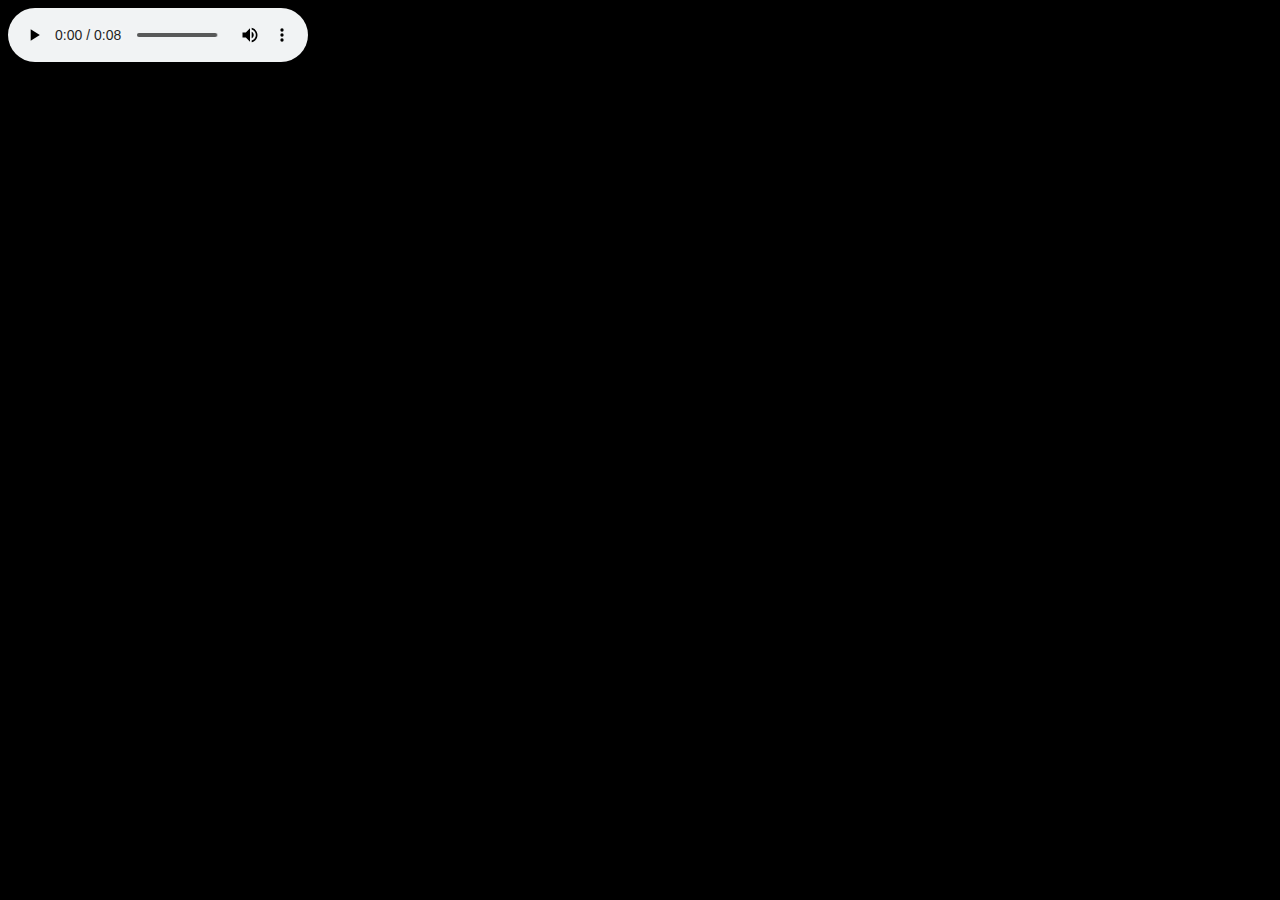
<file: 1_Basic_Coding/5_MusicBox_JS_JQuery/MusicBoxes.html>
<!-- Week 8, Music Boxes, example borrowed from the Google code project-->
<!doctype html>

<html lang="en">
<head>
    <title>Music Test</title>
    <script src="./jquery/jquery-1.11.1.js"></script>
    <!-- //online source // <script src="http://ajax.googleapis.com/ajax/libs/jquery/1.11.1/jquery.min.js"></script> -->
    <!--<script language="javascript" type="text/javascript" src="MusicBoxes.js"></script> -->
    <link rel="stylesheet" type="text/css" href="MusicBoxes.css"> 
</head>
<body>

    <audio controls>
        <source src="./media/music_notes/c_note.mp3" type="audio/mpeg"></source>
        <source src="./media/music_notes/c_note.ogg" type="audio/ogg"></source>
        <source src="./media/music_notes/c_note.wav" type="audio/wav"></source>  
    </audio>
</body>
</html>
</file>
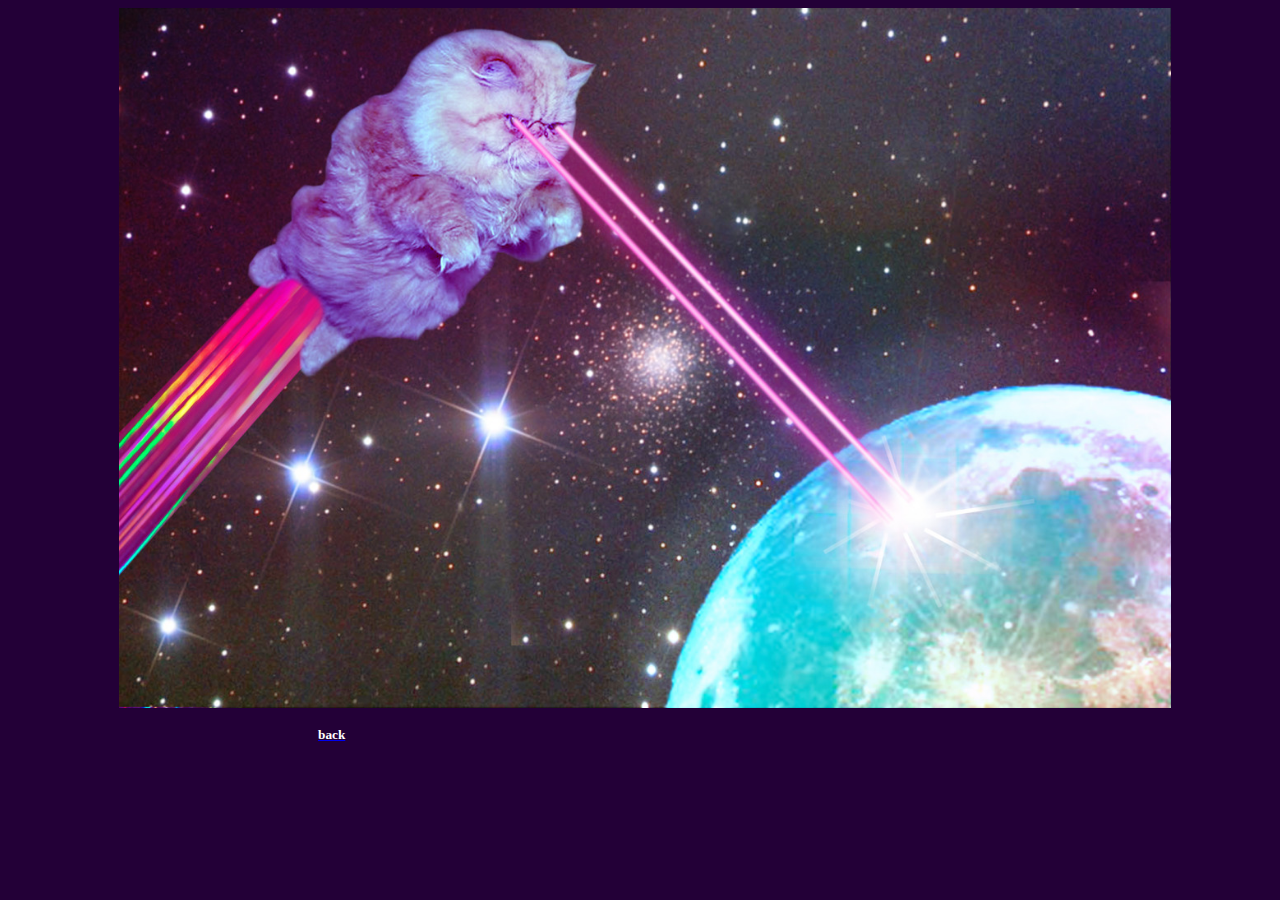
<file: 1_Basic_Coding/1_HTML_CSS_Elements/2_Elements_InUse/more_info.html>
<!DOCTYPE html>
<html>
    <head>

    	<title>html demo extra</title>
        
		<link type="text/css" rel="stylesheet" href="stylesheet.css"/>
        
    </head>
    
    <body>
   
    <img src="images/lazerCat.jpg" style="height: 700px">
    <a href="index.html"><h5>back</h5></a>
   
    </body>

    </html>
</file>
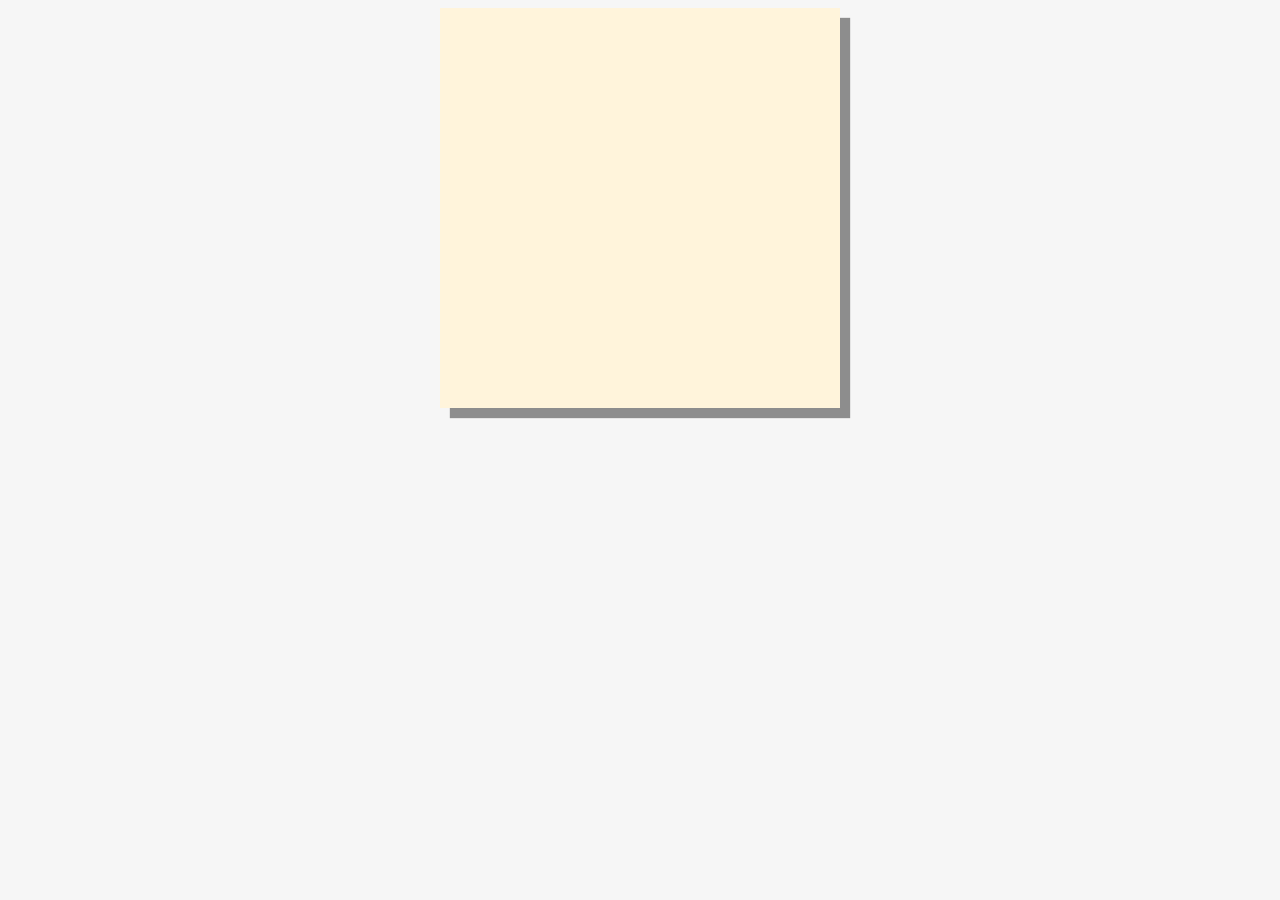
<file: 1_Basic_Coding/2_Mondrian_CSS/Mondrian_Exercise_Template/Mondrian.html>
<!-- Project example borrowed from the Google Coder Project -->
<!doctype html>

<html lang="en">
<head>
    <title>CSS_Mondrian</title>
    <link rel="stylesheet" type="text/css" href="MondrianCSS.css">
</head>

<body>
    <div id="painting">

        <div id="toprow"> </div>

        <div id="middlerow" class="black"> </div>

        <div id="bottomrow"> </div>

    </div>
</body>

</html>
</file>
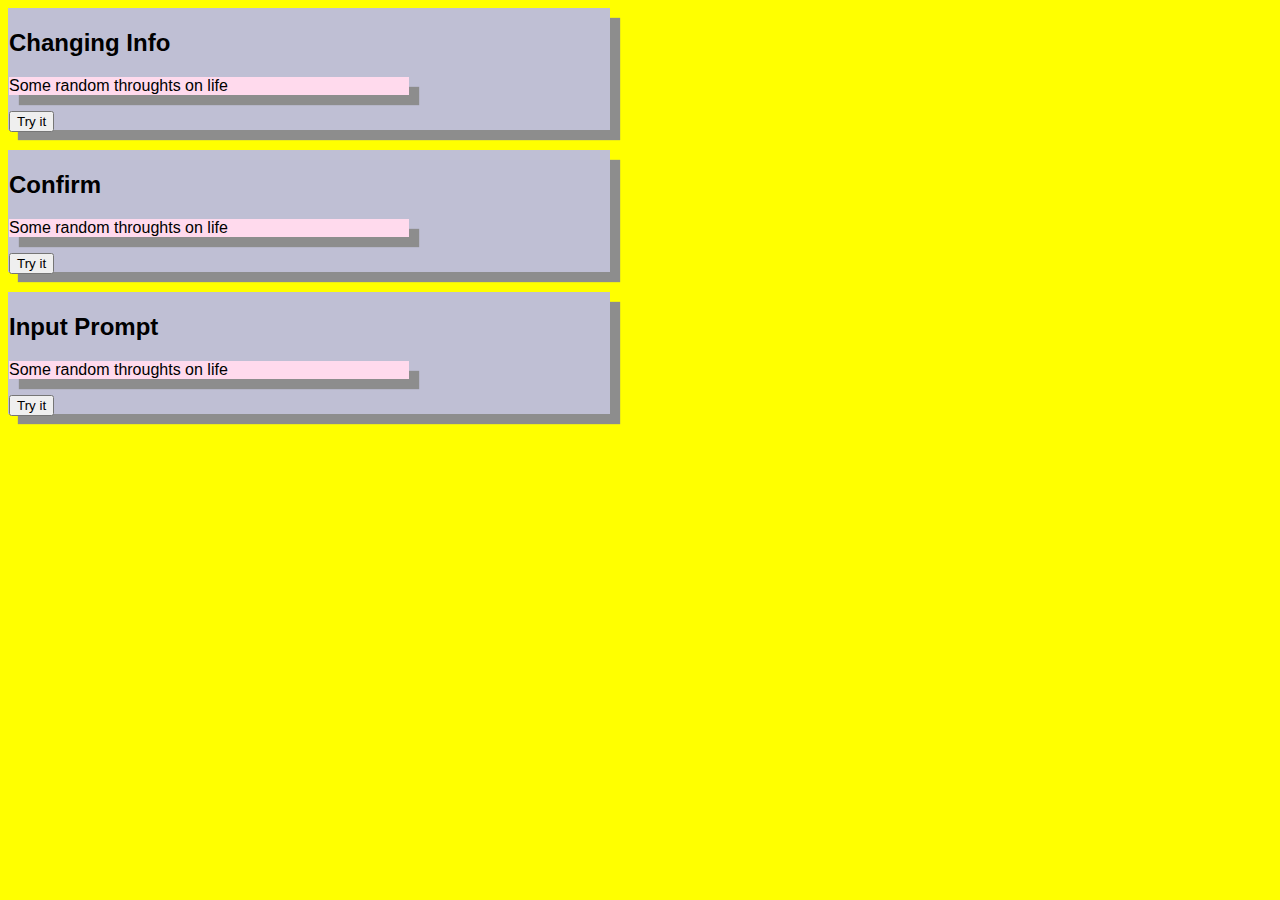
<file: 1_Basic_Coding/3_JS_Functions/BasicJS_1_ID_Alert_Basics/BasicJS_1.html>
<!--
* Javascript Basics, Week 7, No. 1, what is javascript?
* Looking at basic alerts and actions and how to integrate them with the html and css.
-->

<!doctype html>

<html lang="en">
    <head>
    <title>BasicJS 1</title>
    <link rel="stylesheet" type="text/css" href="BasicJS_1.css">
    <!--Like CSS, we keep javascript in a seperate document, you will find javascript in the html, but always between the <script></script> tags.-->
    <script language="javascript" type="text/javascript" src="BaiscJS_1.js"></script>
</head>

<body>
    <div class="panel">
        <h2>Changing Info</h2>
        <!-- javascript will point to an "id" for action-->
        <p id="demo1">Some random throughts on life</p>
        <button type="button" onclick="myChanging()">Try it</button>
    </div>
    
    <div class="space"></div>
    
    <div class="panel">
        <h2>Confirm</h2>
        <!-- javascript will point to an "id" for action-->
        <p id="demo2">Some random throughts on life</p>
        <button type="button" onclick="myConfirm()">Try it</button>
    </div>
    
    <div class="space"></div>
    
    <div class="panel">
        <h2>Input Prompt</h2>
        <!-- javascript will point to an "id" for action-->
        <p id="demo3">Some random throughts on life</p>
        <button type="button" onclick="myPrompt()">Try it</button>
    </div>
</body>

</html>
</file>
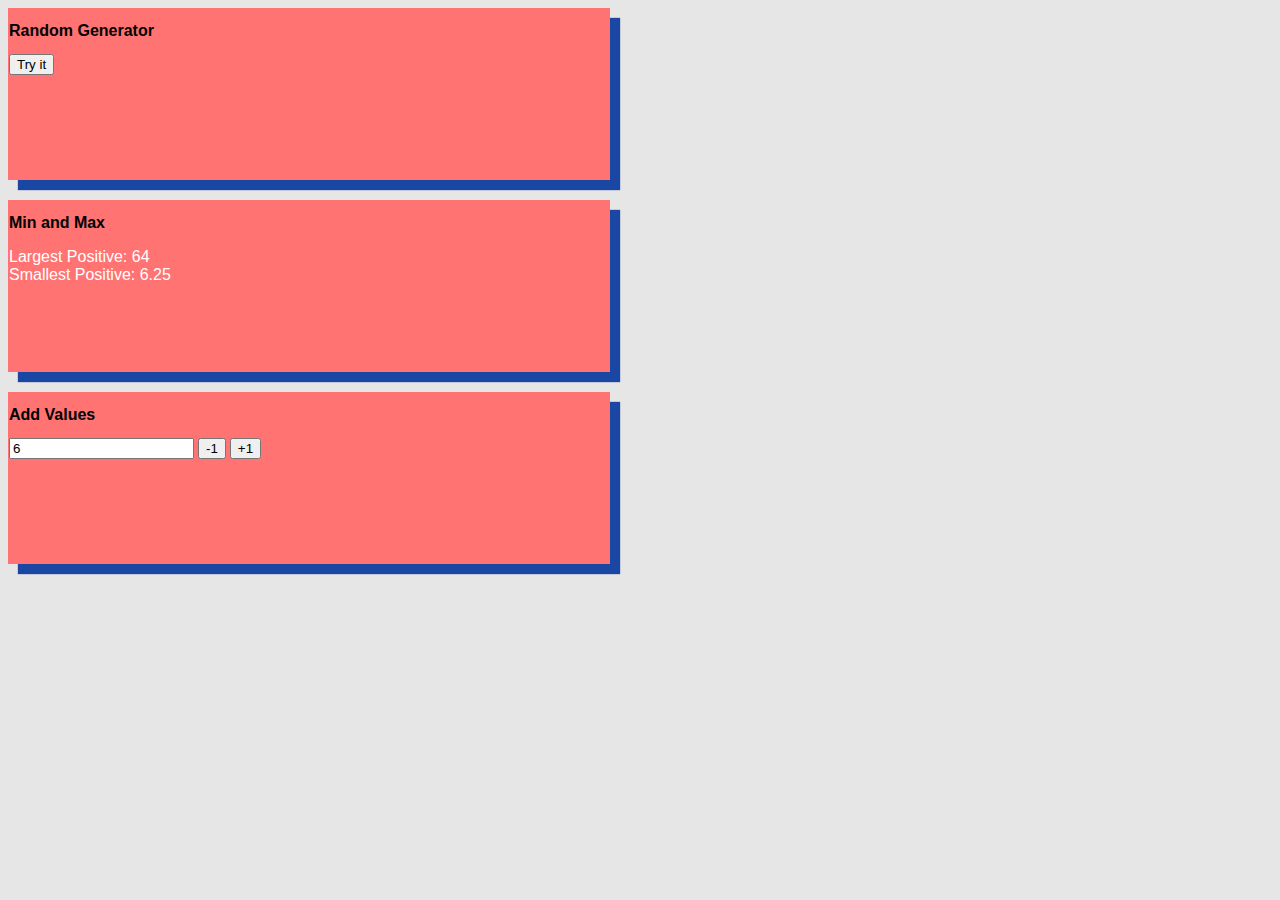
<file: 1_Basic_Coding/3_JS_Functions/BasicJS_3_Maths/BasicJS_3_maths.html>
<!-- Javascript Basics, Week 7, No. 3 Maths and Maths Functions Example -->

<!doctype html>

<html lang="en">
<head>
    <title>JS 3</title>
    <link rel="stylesheet" type="text/css" href="BasicJS_3.css">
    <script language="javascript" type="text/javascript" src="BasicJS_3.js"></script>
</head>

<body>

<div class="panel">
    <h2>Random Generator</h2>
    <button onclick="randomFunction()">Try it</button>
    <p id="demo1"></p>
</div>

<div class="space"></div>

<div class="panel">
    <h2>Min and Max</h2>
    <p id="demo2"></p>
</div>

<div class="space"></div>

<div class="panel">
        <h2>Add Values</h2>
        <input id="qty" value="6" />
        <button id="down" onclick="basicsum(-1)">-1</button>
        <button id="up" onclick="basicsum(1)">+1</button>
    </div>

</body>
</html>
</file>
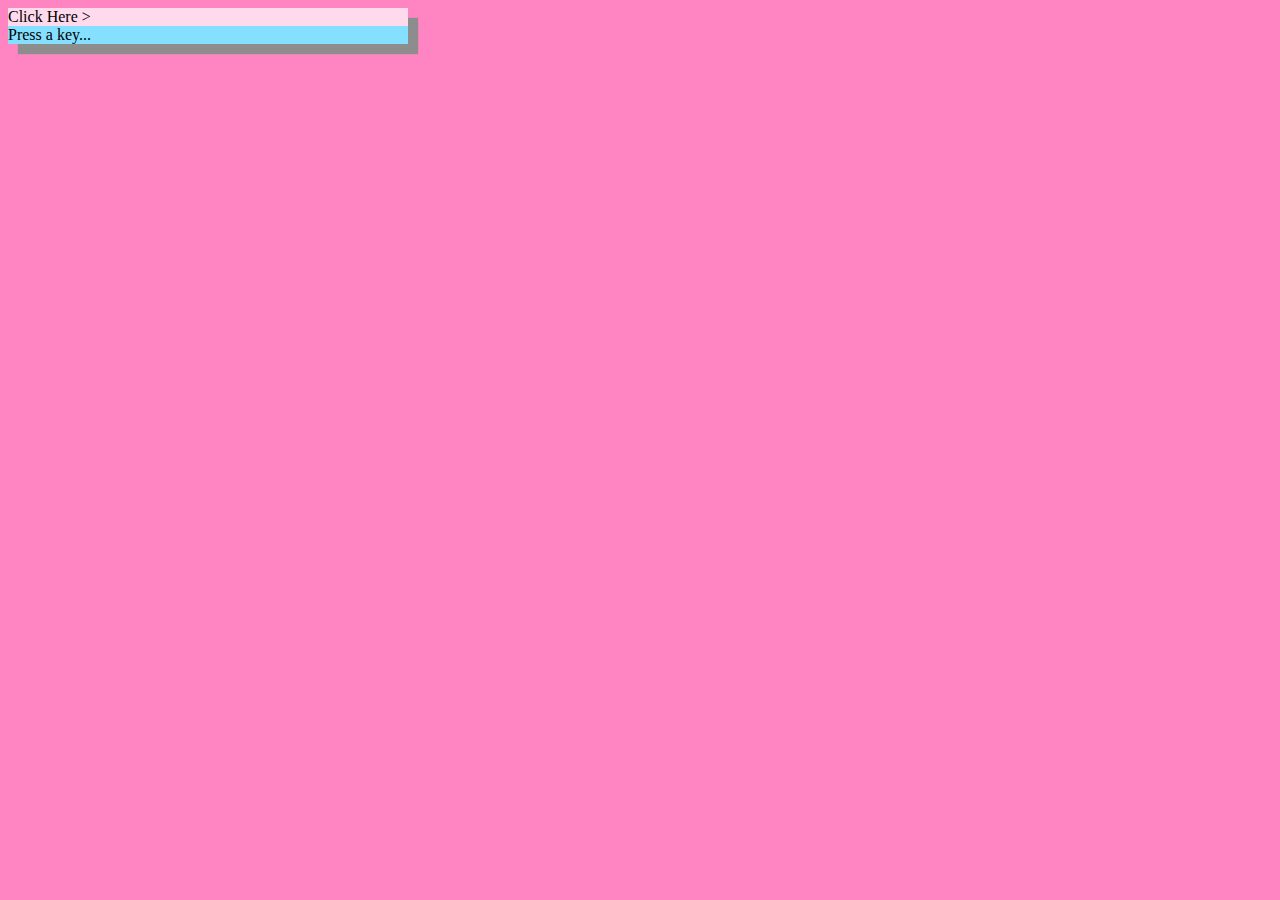
<file: 1_Basic_Coding/3_JS_Functions/BasicJS_4_Events/BasicJS_4_events.html>
<!-- Javascript Basics, Week 7, No. 4 Document Events Example -->
<!DOCTYPE HTML>

<html lang="en">

<head>
<meta charset="UTF-8">
<title>Handling Click & Key Events</title>
<link rel="stylesheet" type="text/css" href="BasicJS_4.css">
<script type="text/javascript" src="BasicJS_4.js"> </script>
</head>

<body>
<div id="panel"></div>
<div id="panel1"></div> 
</body>

</html>
</file>
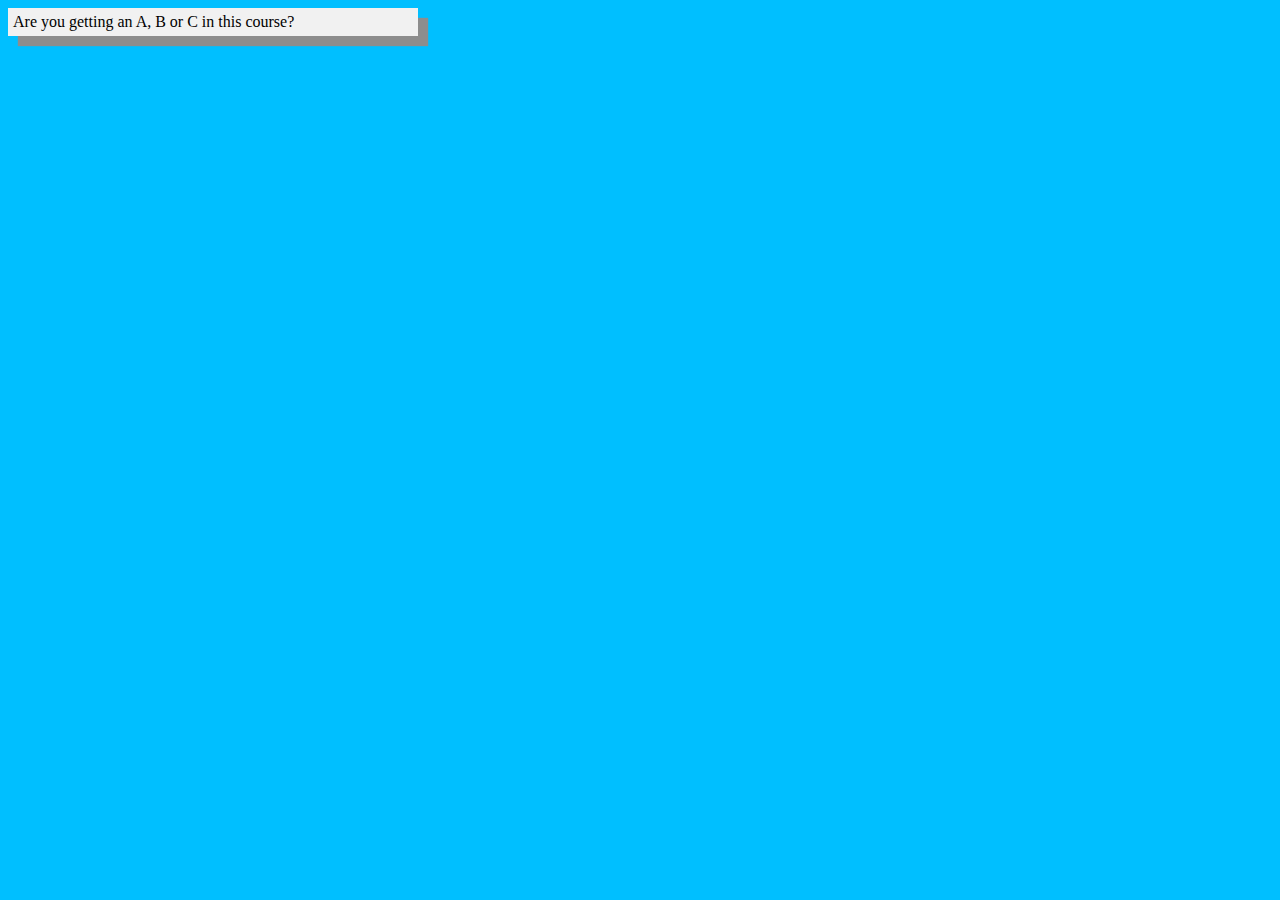
<file: 1_Basic_Coding/3_JS_Functions/BasicJS_Exercise/BasicJS_Ex.html>
<!-- Javascript Basics, Week 7, exercise in Javascript and conditional statements -->

<!DOCTYPE HTML>

<html lang="en">

<head>
<meta charset="UTF-8">
<title>Handling Click & Key Events</title>
<link rel="stylesheet" type="text/css" href="BasicJS_Ex.css">
<script type="text/javascript" src="BasicJS_Ex.js"> </script>
</head>

<body>
<div id="panel"></div>
<div id="panel1"></div>
<div id="panel2"></div> 
</body>

</html>
</file>
<file: 1_Basic_Coding/5_MusicBox_JS_JQuery/MusicBoxes.css>
html body {
    background-color: black;
}
#instrument {
    width:800px;
    height: 200px;
    margin:auto;
    position: absolute;
    top: 0; left: 0; bottom: 0; right: 0;
    padding-top: 50;
}

.box{
   width: 100px;
   height: 100px;
}


#a {
    background-color: #331f35;
    border: 3px solid #a13fad;
} 

#b {
    background-color: #43293d;
    border: 3px solid #f26fd4;
}

#c {
    background-color: #3e181b;
    border: 3px solid #db1d2d;
}

#d {
    background-color: #422018;
    border: 3px solid #f0421c;
}

#e {
    background-color: #45391b;
    border: 3px solid #fec02d;
}

#f {
    background-color: #193c29;
    border: 3px solid #20d071;
}

#g {
    background-color: #18323e;
    border: 3px solid #1a9ddb;
}
</file>
<file: 1_Basic_Coding/1_HTML_CSS_Elements/2_Elements_InUse/stylesheet.css>
/* COLOR: Always find help with colors on site like https://color.adobe.com */
/* USE a nuetral base with two highlight colors in a good balance */

/* your basic elements */
html body {
    background-color: #230037;
    text-align: center;
    padding-left: 10px;
}

/* your text - colour and font*/

h1{
    font-family: 'Josefin Sans', sans-serif;
    font-size: 40pt;
    font-weight: bold;
    line-height: 10px;
    text-shadow: 2px 5px 0 rgba(0,0,0,0.1);
    color: #CC52AD;

}

h3{
	font-family: Verdana;
    font-weight: bold;
    text-transform: uppercase;
    color: pink;
}

h5{
	font-family: Verdana;
    color: white;
    line-height: 2px;
    text-align: left;
    padding-left: 300px;
}

p{
    font-size: 10pt;
    /*font-size: 10px;*/
}

div{
    padding: 5px;
}

/* lists */

ol{
    font-family: Arial;
    font-size: 10pt;
    color: pink;
    text-align: left;
    padding-left: 300px;
}

ul{
	font-family: Arial;
    font-size: 10pt;
    color: grey;
    text-align: left;
    padding-left: 300px;
}

ul a {
    font-family: Arial;
    font-size: 10pt;
    color: #CFCFCF;
    text-align: left;
}


/* ID's */
#headFrame {
    color:white;
    background-color: #002B96;
    padding: 10px 10px 10px 10%;
    box-shadow:
        inset 0 0 0 1px rgba(53,86,129, 0.4),
        inset 0 0 5px rgba(53,86,129, 0.5);
    border-radius: 0 10px 0 10px;
}

/* classes */
.lightFrame{
    color:white;
    background-color: #45006E;
    padding-top: 5px;
    padding-bottom: 10px;
}

.paddedText{
    color:white;
    padding: 30px;
}
</file>
<file: 1_Basic_Coding/2_Mondrian_CSS/Mondrian_Exercise_Template/MondrianCSS.css>
/*A quick way to give two elements the same property is to write a style with
multiple selectors separated by a comma.*/

body, html {
    background-color: #f6f6f6;
}

/*This is the white-ish surface that we will fill with boxes, rows, and columns*/

#painting {
    background-color: #fff4db;
    width: 400px;
    height: 400px;
    margin-left: auto;
    margin-right: auto;
    box-shadow: 10px 10px 1px #8d8d8d;
}

/*These are the rows that will divide the the painting into three horizontal sections*/

#toprow {
	
}

#middlerow {
	
}

#bottomrow {
    
}

/*These are the two columns within the rows that help hold an additional subset of boxes*/

#topleftcolumn {
 	
}

#bottomrightcolumn{
    
}


/*These are the boxes that give the painting its shape, including the black dividers*/

#bigbox {
    
}

/* Medium box as a class */

.mediumbox {
	
}

/* Medium box as a ID */

#mediumbox {

}

#smallbox {

}

#widebox {

}

.tinybox {
	
}

#divider1 {
	
}

#divider2 {
	
}

#divider3 {
 	
}

#divider4 {

}

#divider5 {

}

/*color classes. These are the CSS classes that will color in the blocks*/

.red {

}

.blue {
  
}

.yellow {
   
}

.black {
     
}

/*position class. This class helps make sure the elements line up next to each other*/

.right {
	
}
</file>
<file: 1_Basic_Coding/3_JS_Functions/BasicJS_1_ID_Alert_Basics/BasicJS_1.css>
body, html {
    background-color: yellow;
}

p, h1, h2 {
    font-family: sans-serif;
}

/* color classes*/
.spaceColor {
    background-color: yellow;
}

/* dic classes*/
.panel {
    text-align: left;
    color: black;
    background-color:#BFBFD4;
    padding:1px;
    width: 600px;
    height: 120px;
    box-shadow: 10px 10px 1px #8d8d8d
}

.space {
    background-color: spaceColor;
    width: 600px;
    height: 20px;
}

/* demo Id's - all three the same*/
#demo1, #demo2, #demo3 {
    text-align: left;
    color: black;
    background-color: #FFDAED;
    width: 400px;
    box-shadow: 10px 10px 1px #8d8d8d
}
</file>
<file: 1_Basic_Coding/3_JS_Functions/BasicJS_3_Maths/BasicJS_3.css>
body, html {
    background-color: #E6E6E6;
}
p, h2 {
    font-family: sans-serif;
    font-size: 16px;
    color: black;
}

.bgColor {
    background-color: #BBBBBB;   
}

.panel {
    text-align: left;
    color: black;
    background-color: #FF7373; 
    padding:1px;
    width: 600px;
    height: 170px;
    box-shadow: 10px 10px 1px #1947A3;
}

.space {
    width: 600px;
    height: 20px;
}

#demo1, #demo2 {
    text-align: left;
    color: white;
    width: 400px;
   
}
</file>
<file: 1_Basic_Coding/3_JS_Functions/BasicJS_4_Events/BasicJS_4.css>
body, html {
    background-color: #FF85C2;
}

p, h1 {
    font-family: sans-serif;
    font-size: 20px;
    color: white;
}

#panel{
    background-color: #FFDAED;
    width: 400px;
    box-shadow: 10px 10px 1px #8d8d8d;
}

#panel1{
    background-color: #85E0FF;
    width: 400px;
    box-shadow: 10px 10px 1px #8d8d8d;
}
</file>
<file: 1_Basic_Coding/3_JS_Functions/BasicJS_Exercise/BasicJS_Ex.css>
body, html {
    background-color: DEEPSKYBLUE;
}

p, h1 {
    font-family: sans;
    font-size: 20px;
    color: white;
}

#panel{
    padding: 5px;
    background-color: #F1F1F1;
    width: 400px;
    box-shadow: 10px 10px 1px #8d8d8d;
}

#panel1{
    background-color: #85E0FF;
    width: 400px;
    box-shadow: 10px 10px 1px #8d8d8d;
}
</file>
